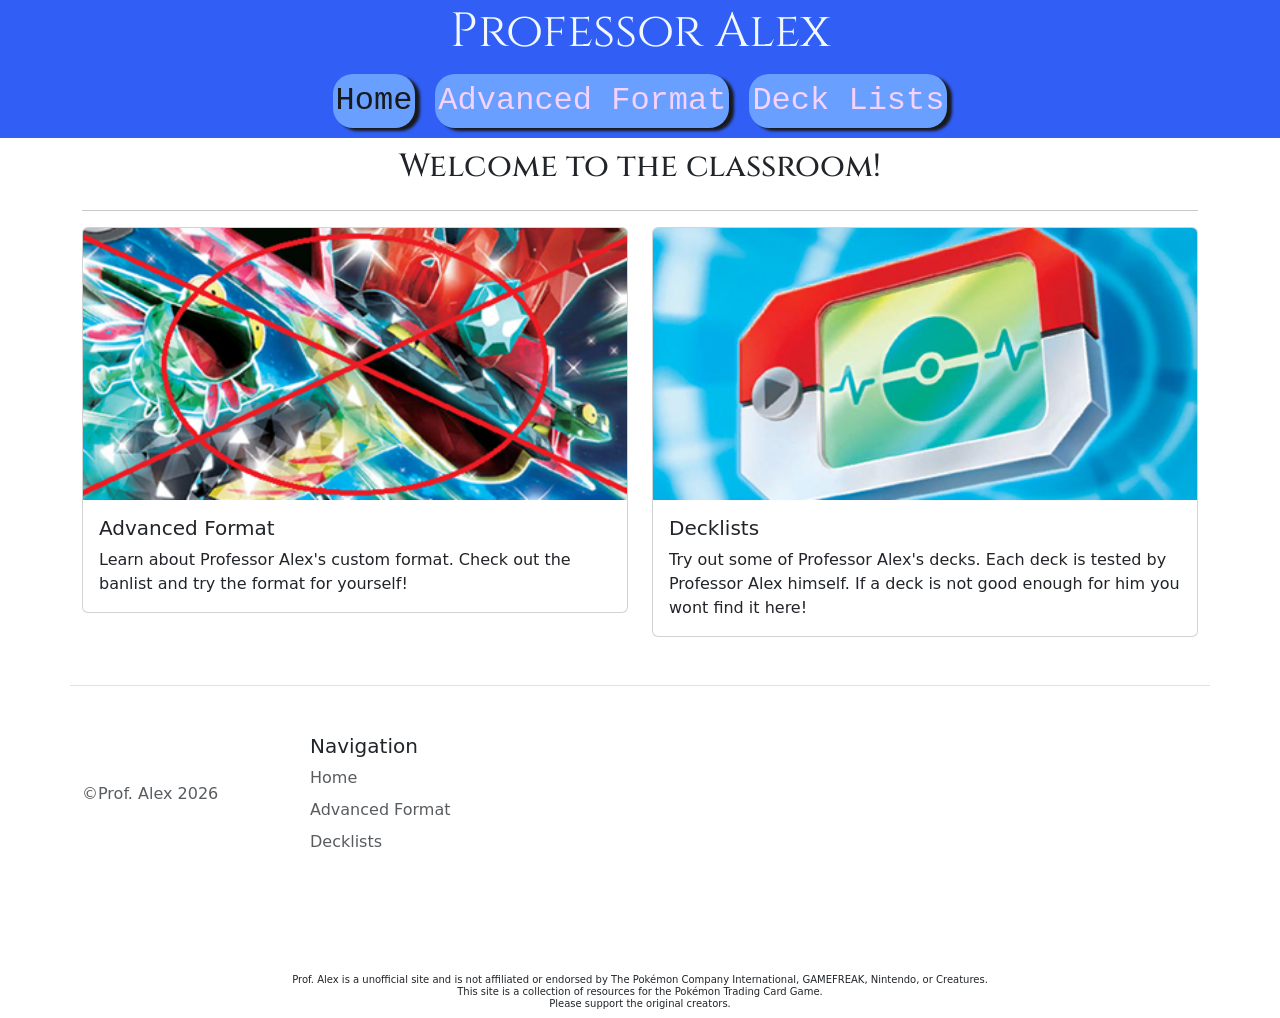
<file: index.html>
<!DOCTYPE html>
<html lang="en">

<head>
    <meta charset="UTF-8">
    <meta name="viewport" content="width=device-width, initial-scale=1.0">
    <link href="./assets/styles.css" rel="stylesheet" type="text/css">
    <link rel="icon" href="./assets/images/favicon.gif" type="image/gif" sizes="16x16">
    <link href="https://cdn.jsdelivr.net/npm/bootstrap@5.3.0-alpha2/dist/css/bootstrap.min.css" rel="stylesheet"
        integrity="sha384-aFq/bzH65dt+w6FI2ooMVUpc+21e0SRygnTpmBvdBgSdnuTN7QbdgL+OapgHtvPp" crossorigin="anonymous">

    <link rel="preconnect" href="https://fonts.googleapis.com">
    <link rel="preconnect" href="https://fonts.gstatic.com" crossorigin>
    <link href="https://fonts.googleapis.com/css2?family=Cinzel:wght@400..900&display=swap" rel="stylesheet">
    <title>Prof. Alex</title>
</head>

<body>
    <!-- Banner -->
    <div class="banner">
        <div class="titleBox">
            <h1 class="nameTitle">Professor Alex</h1>
        </div>

        <div class="titleBox">
            <div class="bannerItem">
                <a class="currentPage" href="./">Home</a>
            </div>
            <div class="bannerItem">
                <a class="bannerLink" href="./banlist/">Advanced Format</a>
            </div>
            <div class="bannerItem">
                <a class="bannerLink" href="./decklists/">Deck Lists</a>
            </div>
        </div>
    </div>

    <!-- Navigation Cards -->
    <!-- Note: make images 400px X 200px -->
    <div class="container">
        <h2 class="subTitle">Welcome to the classroom!</h2>

        <hr />

        <div class="row row-cols-1 row-cols-md-2 g-4">
            <div class="col">
                <div class="card">
                    <a href="./banlist/" class="nav-link">
                        <img src="./assets/images/banlist_card.png" class="card-img-top" alt="A crossed out Dragapult">
                        <div class="card-body">
                            <h5 class="card-title">Advanced Format</h5>
                            <p class="card-text">Learn about Professor Alex's custom format. Check out the banlist and
                                try
                                the format for yourself!</p>
                        </div>
                    </a>
                </div>
            </div>
            <div class="col">
                <div class="card">
                    <a href="./decklists/" class="nav-link">
                        <img src="./assets/images/decklist_card.png" class="card-img-top" alt="Image of a poké pad">
                        <div class="card-body">
                            <h5 class="card-title">Decklists</h5>
                            <p class="card-text">Try out some of Professor Alex's decks. Each deck is tested by
                                Professor
                                Alex himself. If a deck is not good enough for him you wont find it here!</p>
                        </div>
                    </a>
                </div>
            </div>
        </div>

    </div>
    <script src="./index.js"></script>
</body>

<div class="container">
    <footer class="row row-cols-1 row-cols-sm-2 row-cols-md-5 py-5 my-5 border-top">
        <div class="col mb-3"> <a href="/"
                class="d-flex align-items-center mb-3 link-body-emphasis text-decoration-none" aria-label="Bootstrap">
                <svg class="bi me-2" width="40" height="32" aria-hidden="true">
                    <use xlink:href="#bootstrap"></use>
                </svg> </a>
            <p class="text-body-secondary">©Prof. Alex 2026</p>
        </div>
        <div class="col mb-3">
            <h5>Navigation</h5>
            <ul class="nav flex-column">
                <li class="nav-item mb-2"><a href="https://im-alexander.github.io/Professor_Alex/"
                        class="nav-link p-0 text-body-secondary">Home</a></li>
                <li class="nav-item mb-2"><a href="https://im-alexander.github.io/Professor_Alex/banlist/"
                        class="nav-link p-0 text-body-secondary">Advanced Format</a></li>
                <li class="nav-item mb-2"><a href="https://im-alexander.github.io/Professor_Alex/decklists/"
                        class="nav-link p-0 text-body-secondary">Decklists</a></li>
            </ul>
        </div>
        <div class="col mb-3"></div>
        <div class="col mb-3"></div>
        <div class="col mb-3"></div>
    </footer>
    <h6 class="legal">Prof. Alex is a unofficial site and is not affiliated or endorsed by The Pokémon Company
        International, GAMEFREAK, Nintendo, or Creatures.
        <br />This site is a collection of resources for the Pokémon Trading Card Game.
        <br />Please support the original creators.
    </h6>
</div>

</html>
</file>
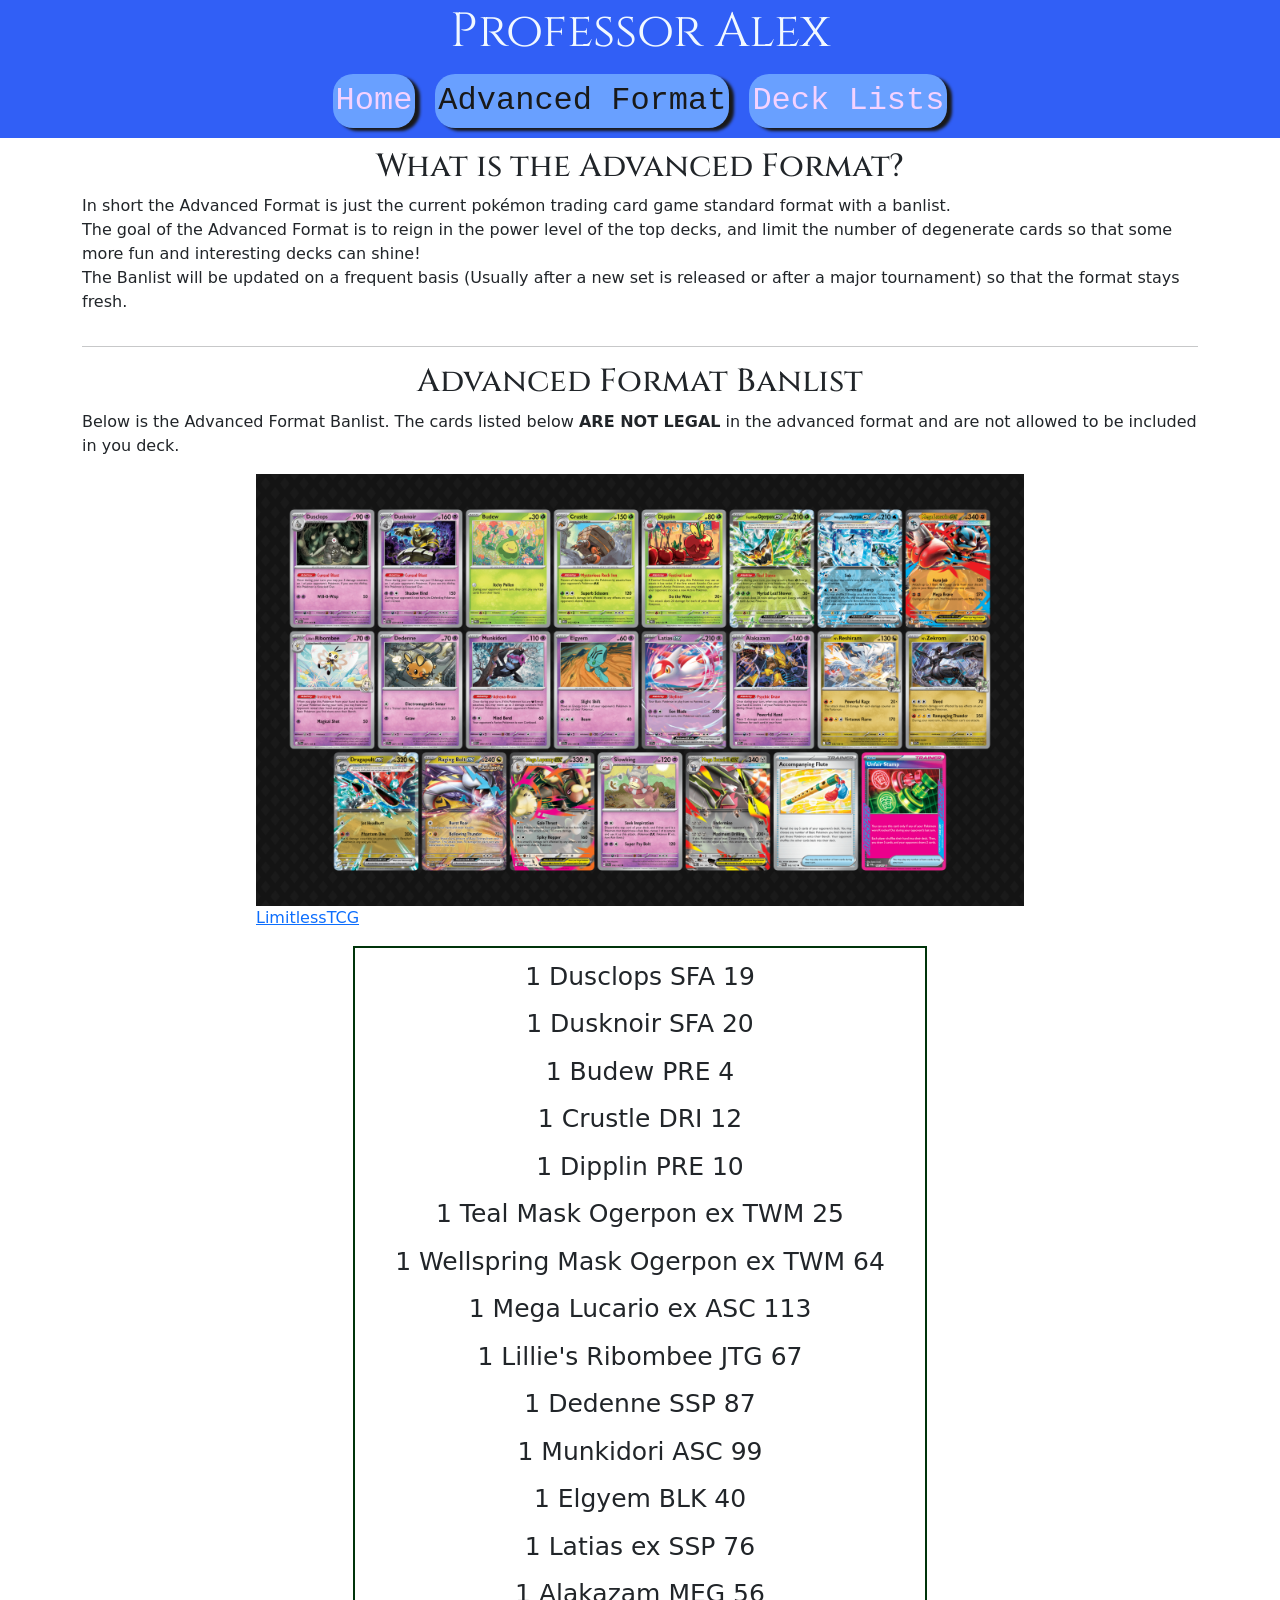
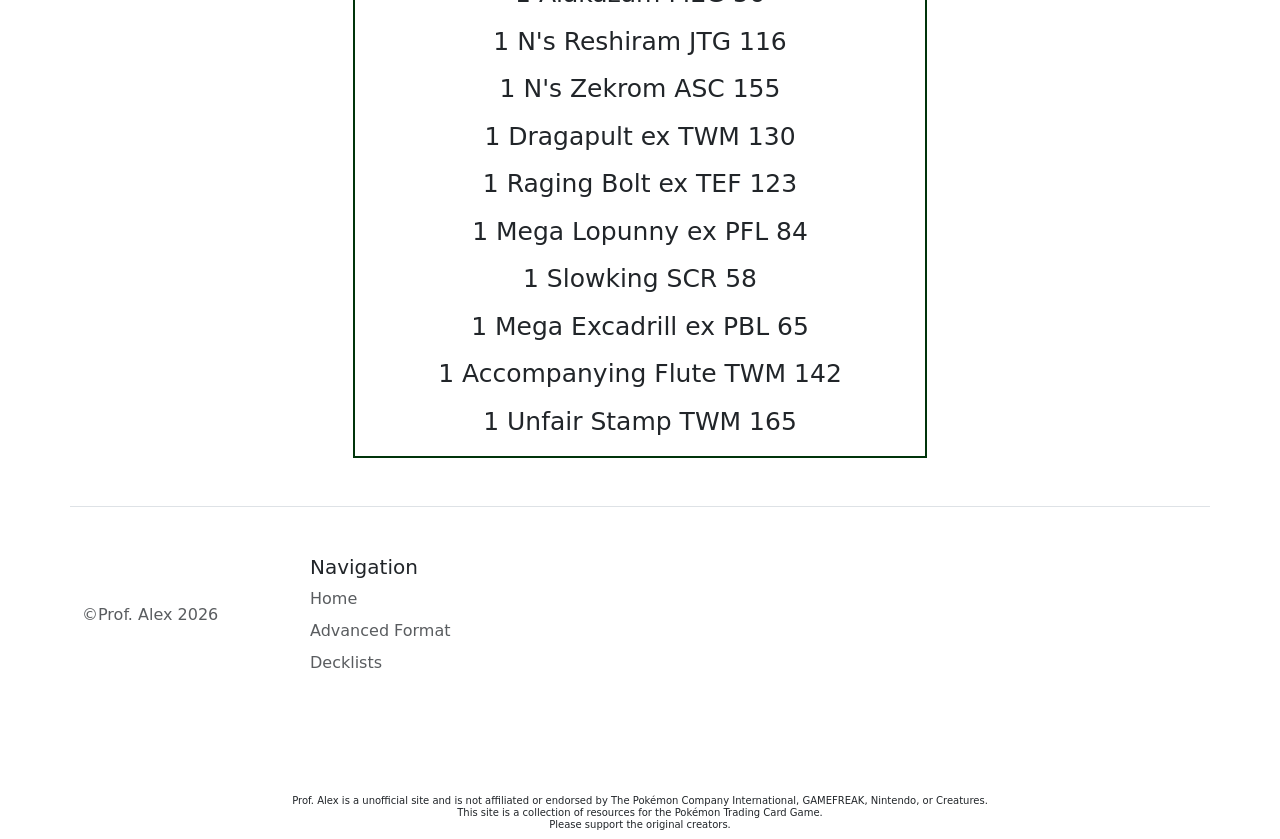
<file: banlist/index.html>
<!DOCTYPE html>
<html lang="en">

<head>
    <meta charset="UTF-8">
    <meta name="viewport" content="width=device-width, initial-scale=1.0">
    <link href="../assets/styles.css" rel="stylesheet" type="text/css">
    <link rel="icon" href="../assets/images/favicon.gif" type="image/gif" sizes="16x16">
    <link href="https://cdn.jsdelivr.net/npm/bootstrap@5.3.0-alpha2/dist/css/bootstrap.min.css" rel="stylesheet"
        integrity="sha384-aFq/bzH65dt+w6FI2ooMVUpc+21e0SRygnTpmBvdBgSdnuTN7QbdgL+OapgHtvPp" crossorigin="anonymous">

    <link rel="preconnect" href="https://fonts.googleapis.com">
    <link rel="preconnect" href="https://fonts.gstatic.com" crossorigin>
    <link href="https://fonts.googleapis.com/css2?family=Cinzel:wght@400..900&display=swap" rel="stylesheet">
    <title>Prof Alex - Advanced Format</title>

    <style>
        .banlistImgContainer {
            align-self: center;
        }

        .banlistImg {
            width: 60vw;
        }

        .banlist {
            border: #00340a solid 2px;
            padding-left: 40px;
            padding-right: 40px;
            align-self: center;
        }

        .banlist ul {
            list-style: none;
            text-align: center;
            padding-left: 0%;
        }

        .banlist ul li {
            margin-top: 10px;
            font-size: 25px;
        }

        @media (max-width: 600px) {
            .banlistImg {
                width: 100vw;
            }
        }
    </style>
</head>

<body>
    <div class="banner">
        <div class="titleBox">
            <h1 class="nameTitle">Professor Alex</h1>
        </div>

        <div class="titleBox">
            <div class="bannerItem">
                <a class="bannerLink" href="../">Home</a>
            </div>
            <div class="bannerItem">
                <a class="currentPage" href="./">Advanced Format</a>
            </div>
            <div class="bannerItem">
                <a class="bannerLink" href="../decklists/">Deck Lists</a>
            </div>
        </div>

    </div>
    <div class="container">
        <h2 class="subTitle">What is the Advanced Format?</h2>
        <p>In short the Advanced Format is just the current pokémon trading card game standard format with a banlist.
            <br />
            The goal of the Advanced Format is to reign in the power level of the top decks, and limit the number of
            degenerate cards so that some more fun and interesting decks can shine!
            <br />
            The Banlist will be updated on a frequent basis (Usually after a new set is released or after a major
            tournament) so that the format stays fresh.
        </p>
        <hr />
        <h2 class="subTitle">Advanced Format Banlist</h2>
        <p>Below is the Advanced Format Banlist. The cards listed below <strong>ARE NOT LEGAL</strong> in the advanced
            format and are not allowed to be included in you deck.</p>
        <a href="http://my.limitlesstcg.com/shared/69fe19cc07acb87e669548a6" class="banlistImgContainer" target="_blank"
            rel="noopener noreferrer">
            <img src="../assets/images/Ban List.png" alt="image of the banlist" class="banlistImg" />
            <p>LimitlessTCG</p>
        </a>

        <div class="banlist">
            <ul></ul>
        </div>
    </div>
    <script src="../index.js"></script>
    <script src="./banlist.js"></script>
</body>
<div class="container">
    <footer class="row row-cols-1 row-cols-sm-2 row-cols-md-5 py-5 my-5 border-top">
        <div class="col mb-3"> <a href="/"
                class="d-flex align-items-center mb-3 link-body-emphasis text-decoration-none" aria-label="Bootstrap">
                <svg class="bi me-2" width="40" height="32" aria-hidden="true">
                    <use xlink:href="#bootstrap"></use>
                </svg> </a>
            <p class="text-body-secondary">©Prof. Alex 2026</p>
        </div>
        <div class="col mb-3">
            <h5>Navigation</h5>
            <ul class="nav flex-column">
                <li class="nav-item mb-2"><a href="https://im-alexander.github.io/Professor_Alex/"
                        class="nav-link p-0 text-body-secondary">Home</a></li>
                <li class="nav-item mb-2"><a href="https://im-alexander.github.io/Professor_Alex/banlist/"
                        class="nav-link p-0 text-body-secondary">Advanced Format</a></li>
                <li class="nav-item mb-2"><a href="https://im-alexander.github.io/Professor_Alex/decklists/"
                        class="nav-link p-0 text-body-secondary">Decklists</a></li>
            </ul>
        </div>
        <div class="col mb-3"></div>
        <div class="col mb-3"></div>
        <div class="col mb-3"></div>
    </footer>
    <h6 class="legal">Prof. Alex is a unofficial site and is not affiliated or endorsed by The Pokémon Company
        International, GAMEFREAK, Nintendo, or Creatures.
        <br />This site is a collection of resources for the Pokémon Trading Card Game.
        <br />Please support the original creators.
    </h6>
</div>

</html>
</file>
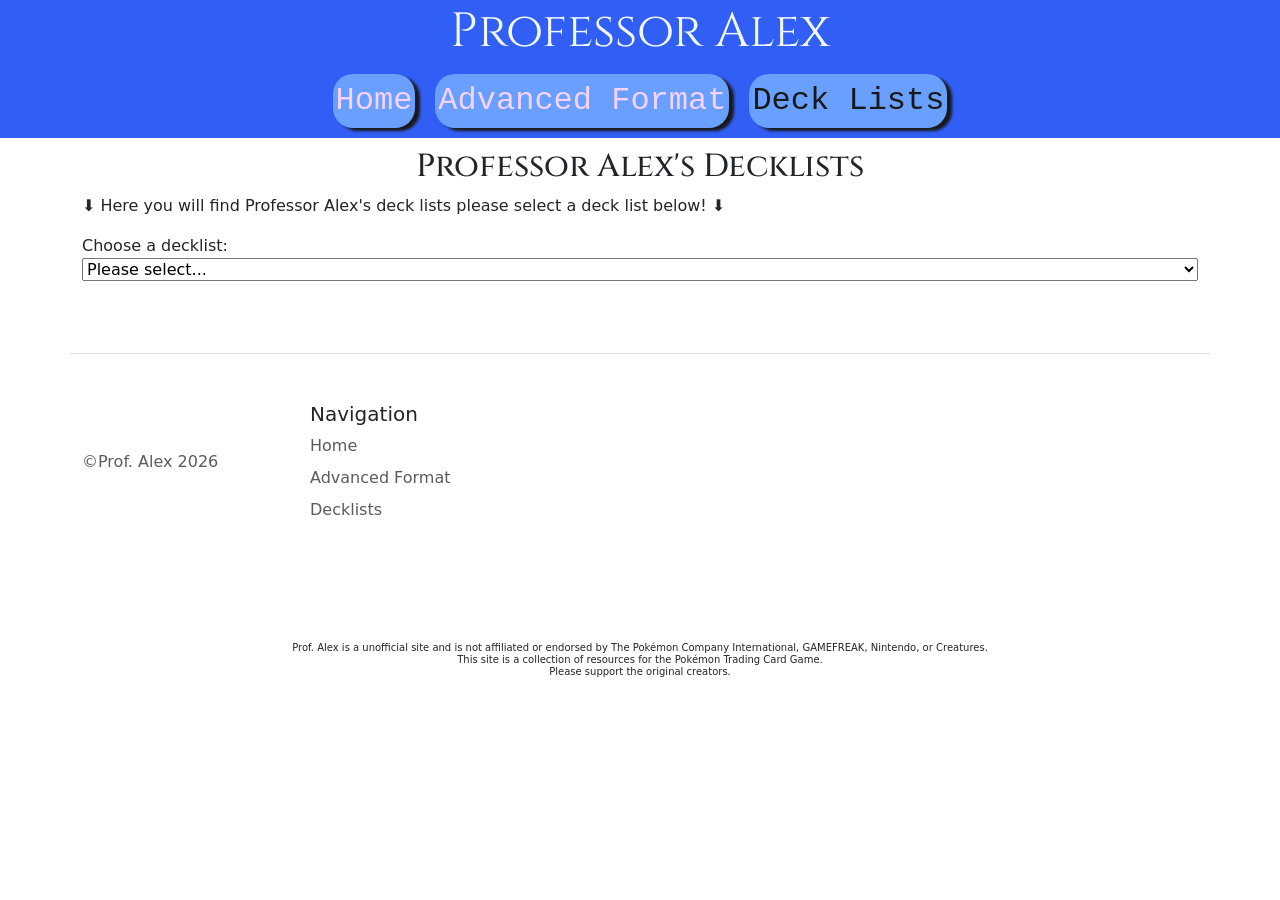
<file: decklists/index.html>
<!DOCTYPE html>
<html lang="en">

<head>
    <meta charset="UTF-8">
    <meta name="viewport" content="width=device-width, initial-scale=1.0">
    <link href="../assets/styles.css" rel="stylesheet" type="text/css">
    <link rel="icon" href="../assets/images/favicon.gif" type="image/gif" sizes="16x16">
    <link href="https://cdn.jsdelivr.net/npm/bootstrap@5.3.0-alpha2/dist/css/bootstrap.min.css" rel="stylesheet"
        integrity="sha384-aFq/bzH65dt+w6FI2ooMVUpc+21e0SRygnTpmBvdBgSdnuTN7QbdgL+OapgHtvPp" crossorigin="anonymous">

    <link rel="preconnect" href="https://fonts.googleapis.com">
    <link rel="preconnect" href="https://fonts.gstatic.com" crossorigin>
    <link href="https://fonts.googleapis.com/css2?family=Cinzel:wght@400..900&display=swap" rel="stylesheet">
    <title>Prof. Alex - Decklists</title>

    <style>
        ul {
            padding-left: 0px;
        }

        .decklistConatiner {
            display: flex;
            flex-direction: column;
            align-items: center;
        }

        .decklistConatiner ul {
            list-style: none;
            text-align: center;
            align-content: center;
        }

        .decklistImg {
            margin: 10px;
            width: 60vw;
        }

        .copyDeckButton {
            margin-bottom: 10px;
        }

        .copyDeckListDisplay {
            background-color: aquamarine;
            display: flex;
            position: fixed;
            z-index: 1;
            width: 30vw;
            height: 18%;
            top: 70%;
            margin-left: 35%;
            margin-right: 35%;
            font-size: 20px;
            justify-content: center;
            text-align: center;
            align-items: center;
            opacity: 90%;
            border: 3px solid black;
            border-radius: 5px;
        }

        .copyDeckListDisplay p {
            margin: 0px;
        }

        @media (max-width: 600px) {
            .decklistImg {
                width: 100vw;
            }
        }
    </style>
</head>

<body>
    <div class="banner">
        <div class="titleBox">
            <h1 class="nameTitle">Professor Alex</h1>
        </div>

        <div class="titleBox">
            <div class="bannerItem">
                <a class="bannerLink" href="../">Home</a>
            </div>
            <div class="bannerItem">
                <a class="bannerLink" href="../banlist/">Advanced Format</a>
            </div>
            <div class="bannerItem">
                <a class="currentPage" href="./">Deck Lists</a>
            </div>
        </div>
    </div>
    <div class="container">
        <h2 class="subTitle">Professor Alex's Decklists</h2>
        <p>⬇️ Here you will find Professor Alex's deck lists please select a deck list below! ⬇️</p>
        <label for="decklist">Choose a decklist:</label>
        <select id="decklist">
            <option value="default">Please select...</option>
            <option value="okidogi">Okidogi Barbaracle</option>
            <option value="megaDarkrai">Mega Darkrai ex burn</option>
        </select>
        <div class="decklistConatiner">
            <h3 class="deckTitle"></h3>
            <a class="imageLink invisible" target="_blank" rel="noopener noreferrer">
                <img class="decklistImg" alt="image of the deck list" />
                <p class="limitlessLink"></p>
            </a>
            <button class="copyDeckButton invisible">Copy deck list</button>
            <ul></ul>
        </div>
    </div>

    <div class="copyDeckListDisplay invisible">
        <p>Deck list copy successful! ✅</p>
    </div>

    <script src="https://ajax.googleapis.com/ajax/libs/jquery/3.7.1/jquery.min.js"></script>
    <script src="../index.js"></script>
    <script src="./decklistBuilder.js"></script>
    <script src="./decklists.js"></script>
</body>

<div class="container">
    <footer class="row row-cols-1 row-cols-sm-2 row-cols-md-5 py-5 my-5 border-top">
        <div class="col mb-3"> <a href="/"
                class="d-flex align-items-center mb-3 link-body-emphasis text-decoration-none" aria-label="Bootstrap">
                <svg class="bi me-2" width="40" height="32" aria-hidden="true">
                    <use xlink:href="#bootstrap"></use>
                </svg> </a>
            <p class="text-body-secondary">©Prof. Alex 2026</p>
        </div>
        <div class="col mb-3">
            <h5>Navigation</h5>
            <ul class="nav flex-column">
                <li class="nav-item mb-2"><a href="https://im-alexander.github.io/Professor_Alex/"
                        class="nav-link p-0 text-body-secondary">Home</a></li>
                <li class="nav-item mb-2"><a href="https://im-alexander.github.io/Professor_Alex/banlist/"
                        class="nav-link p-0 text-body-secondary">Advanced Format</a></li>
                <li class="nav-item mb-2"><a href="https://im-alexander.github.io/Professor_Alex/decklists/"
                        class="nav-link p-0 text-body-secondary">Decklists</a></li>
            </ul>
        </div>
        <div class="col mb-3"></div>
        <div class="col mb-3"></div>
        <div class="col mb-3"></div>
    </footer>
    <h6 class="legal">Prof. Alex is a unofficial site and is not affiliated or endorsed by The Pokémon Company
        International, GAMEFREAK, Nintendo, or Creatures.
        <br />This site is a collection of resources for the Pokémon Trading Card Game.
        <br />Please support the original creators.
    </h6>
</div>

</html>
</file>
<file: assets/styles.css>
body {
	margin: 0%;
	background-color: ivory;
	font-family: 'Lucida Sans', 'Lucida Sans Regular', 'Lucida Grande', 'Lucida Sans Unicode', Geneva, Verdana, sans-serif;
}

h2 {
	font-family: "Cinzel", serif;
	font-optical-sizing: auto;
	font-weight: 400;
	font-style: normal;
	font-size: 2rem;
}

.container {
	display: flex;
	flex-direction: column;
	margin-left: 20%;
	margin-right: 20%;
}

.titleBox {
	width: 100%;
	display: flex;
	flex-direction: row;
	justify-content: center;
}

.nameTitle {
	text-align: center;
	font-size: 3rem;
	font-family: "Cinzel", serif;
	font-optical-sizing: auto;
	font-weight: 400;
	font-style: normal;
	padding: 3px;
	margin-bottom: 0px;
}

.subTitle {
	text-align: center;
}

.contentHeader {
	font-weight: bold;
	text-align: center;
}

.bannerItem {
	width: fit-content;
	margin: 10px;
	padding: 3px;
	background-color: #5996FF;
	border-radius: 20px;
	box-shadow: 5px 3px 3px #000;
}

.bannerLink {
	font-size: 2rem;
	color: #F4CEFF;
	text-decoration: none;
}

.currentPage {
	font-size: 2rem;
	color: #000;
	text-decoration: none;
}

.banner {
	display: flex;
	flex-direction: column;
	text-align: center;
	z-index: 1;
	width: 100vw;
	top: 0px;
	height: fit-content;
	background-color: #1B4EF5;
	font-family: 'Courier New', Courier, monospace;
	color: aliceblue;
	position: fixed;
	align-content: center;
	opacity: 90%;
}

.legal {
	font-size: 10px;
	text-align: center;
}

.invisible {
	display: none;
}

@media (max-width: 600px) {
	.nameTitle {
		font-size: 2rem;
	}

	.bannerLink {
		font-size: 1rem;
	}

	.currentPage {
		font-size: 1rem;
	}

	.container {
		margin-left: 0%;
		margin-right: 0%;
	}
}
</file>
